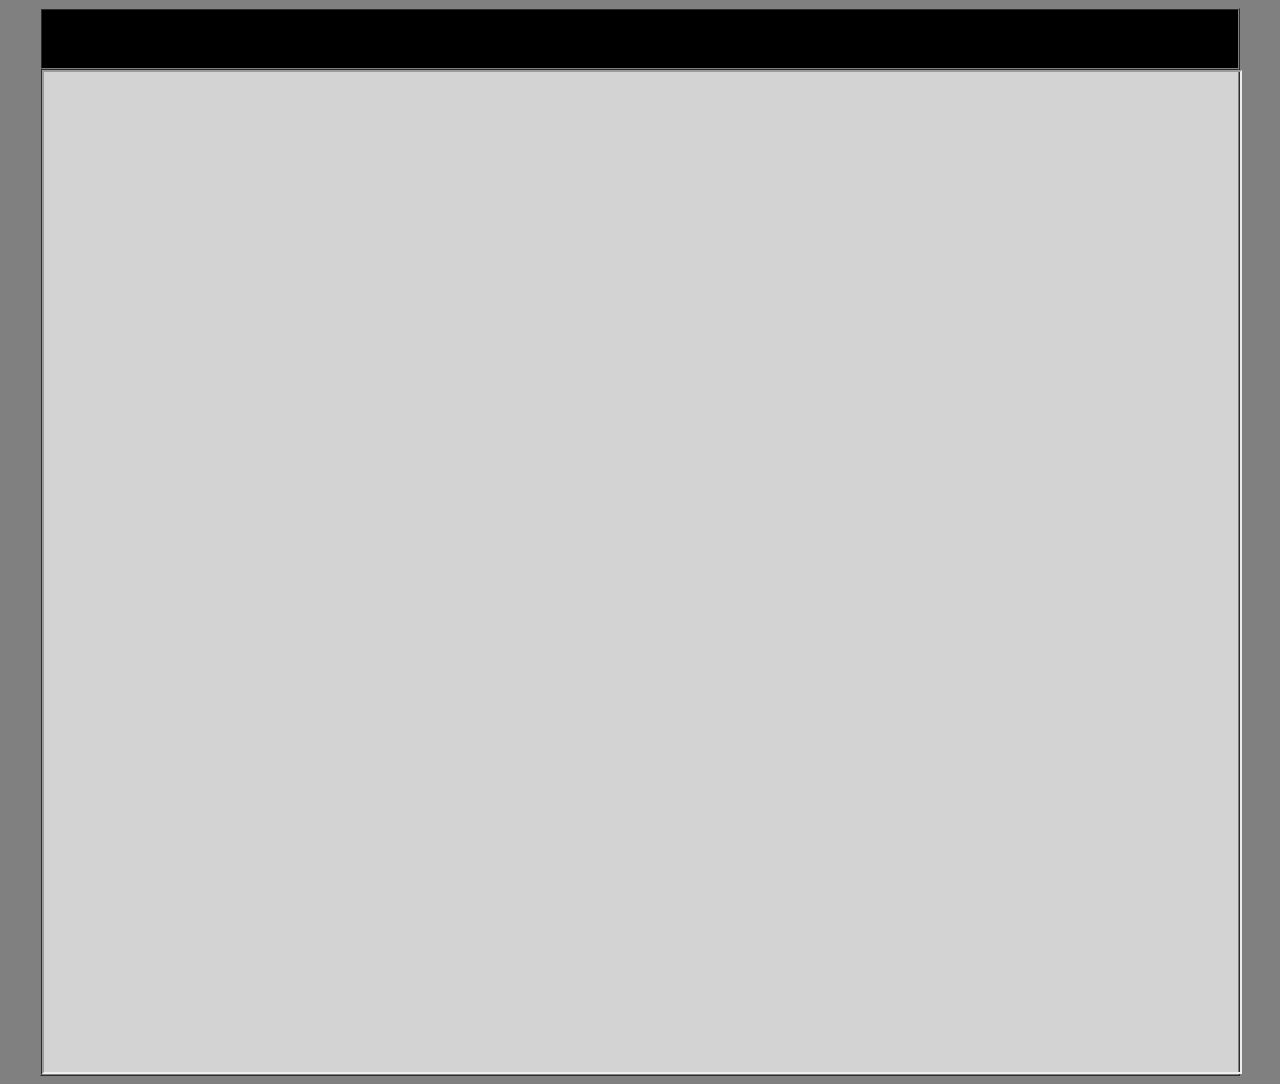
<file: index1.html>
<html>
<head>
<title>
    FORUM DE L'ILE PERDUE </title>
    <body bgcolor="grey">
    </head>  
    <body>
<div align="center">
    <table valign="top" width="1200" border="1" cellpadding="0" cellspacing="0">
        <td height="50" bgcolor="black">
            <h1 align="center"<font color="white">FORUM DE L'ILE PERDUE</font></h1>
        </td>
        <tr>
            <td height="1000" bgcolor="lightgrey">
                <iframe src="https://ileperdue.forumactif.com/" height="100%" width="100%">
            </td>
        </div align="center">
      
    </body>
</html>
</file>
